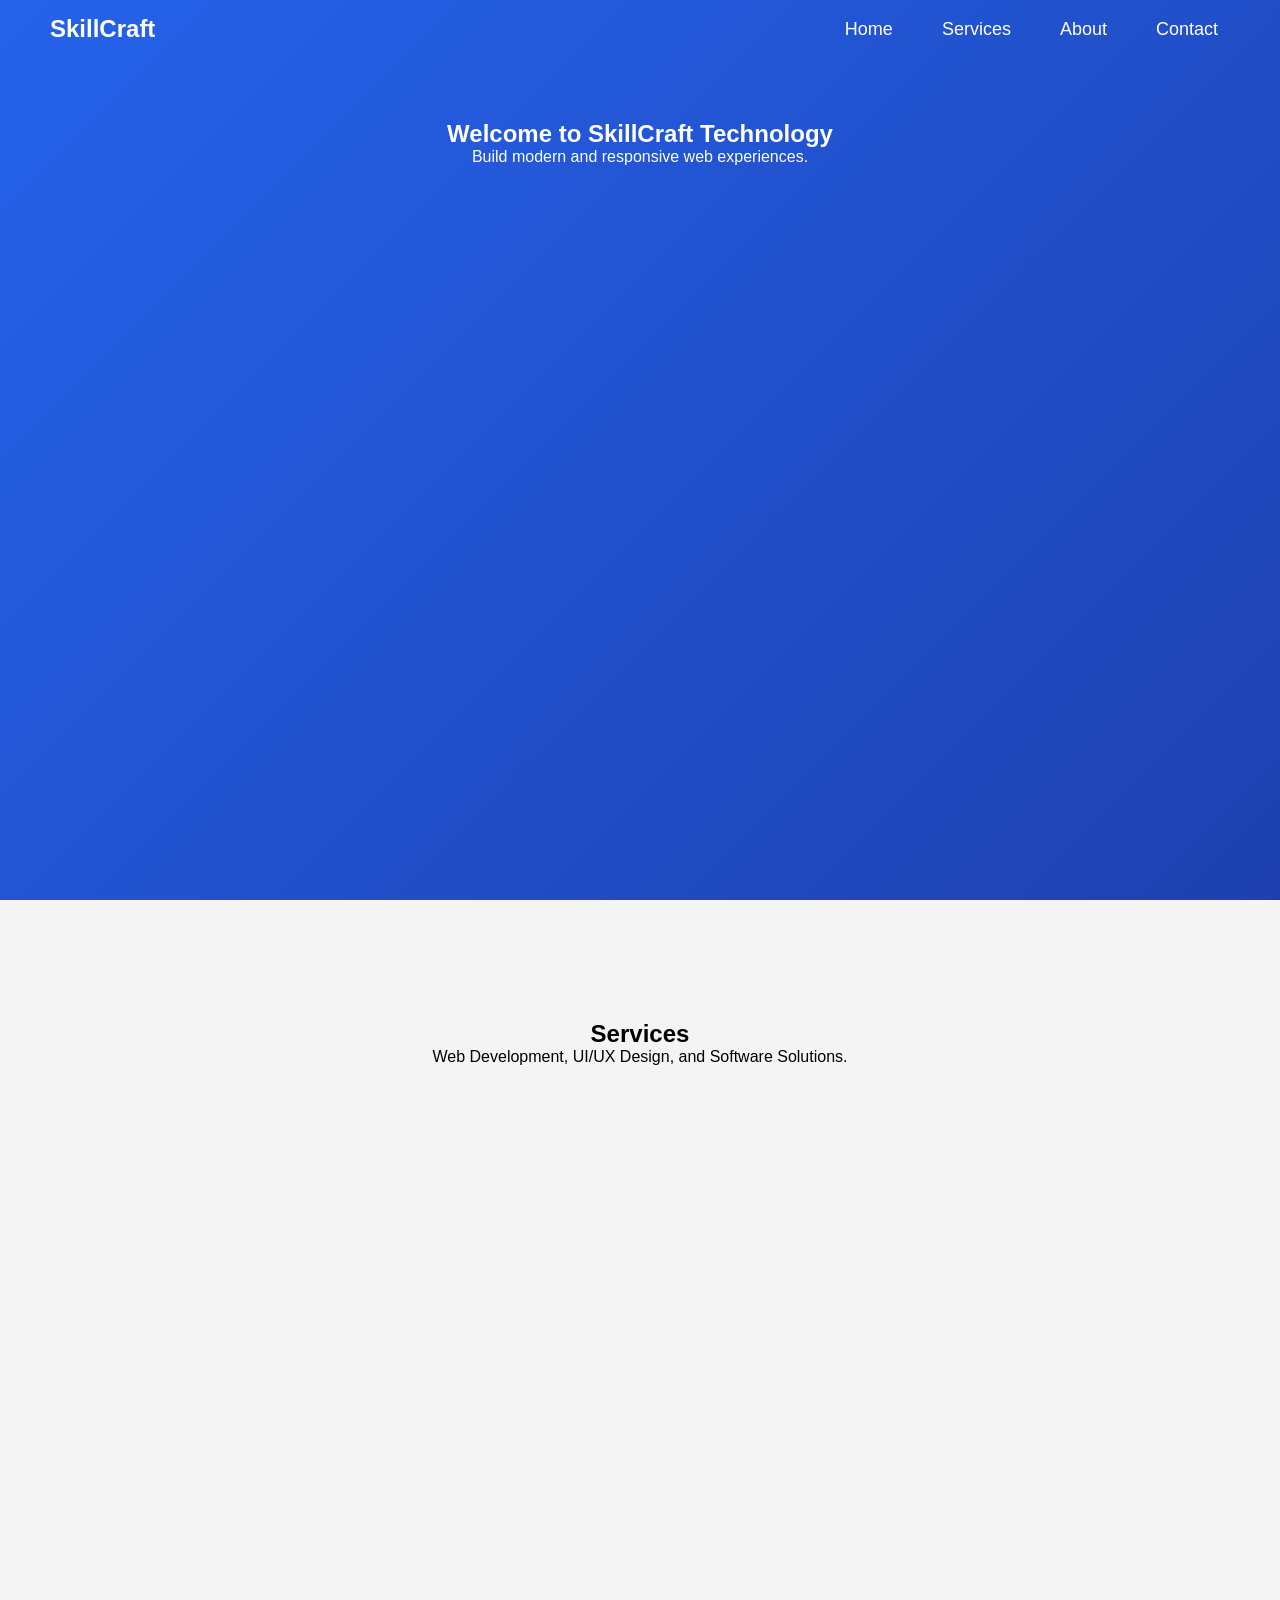
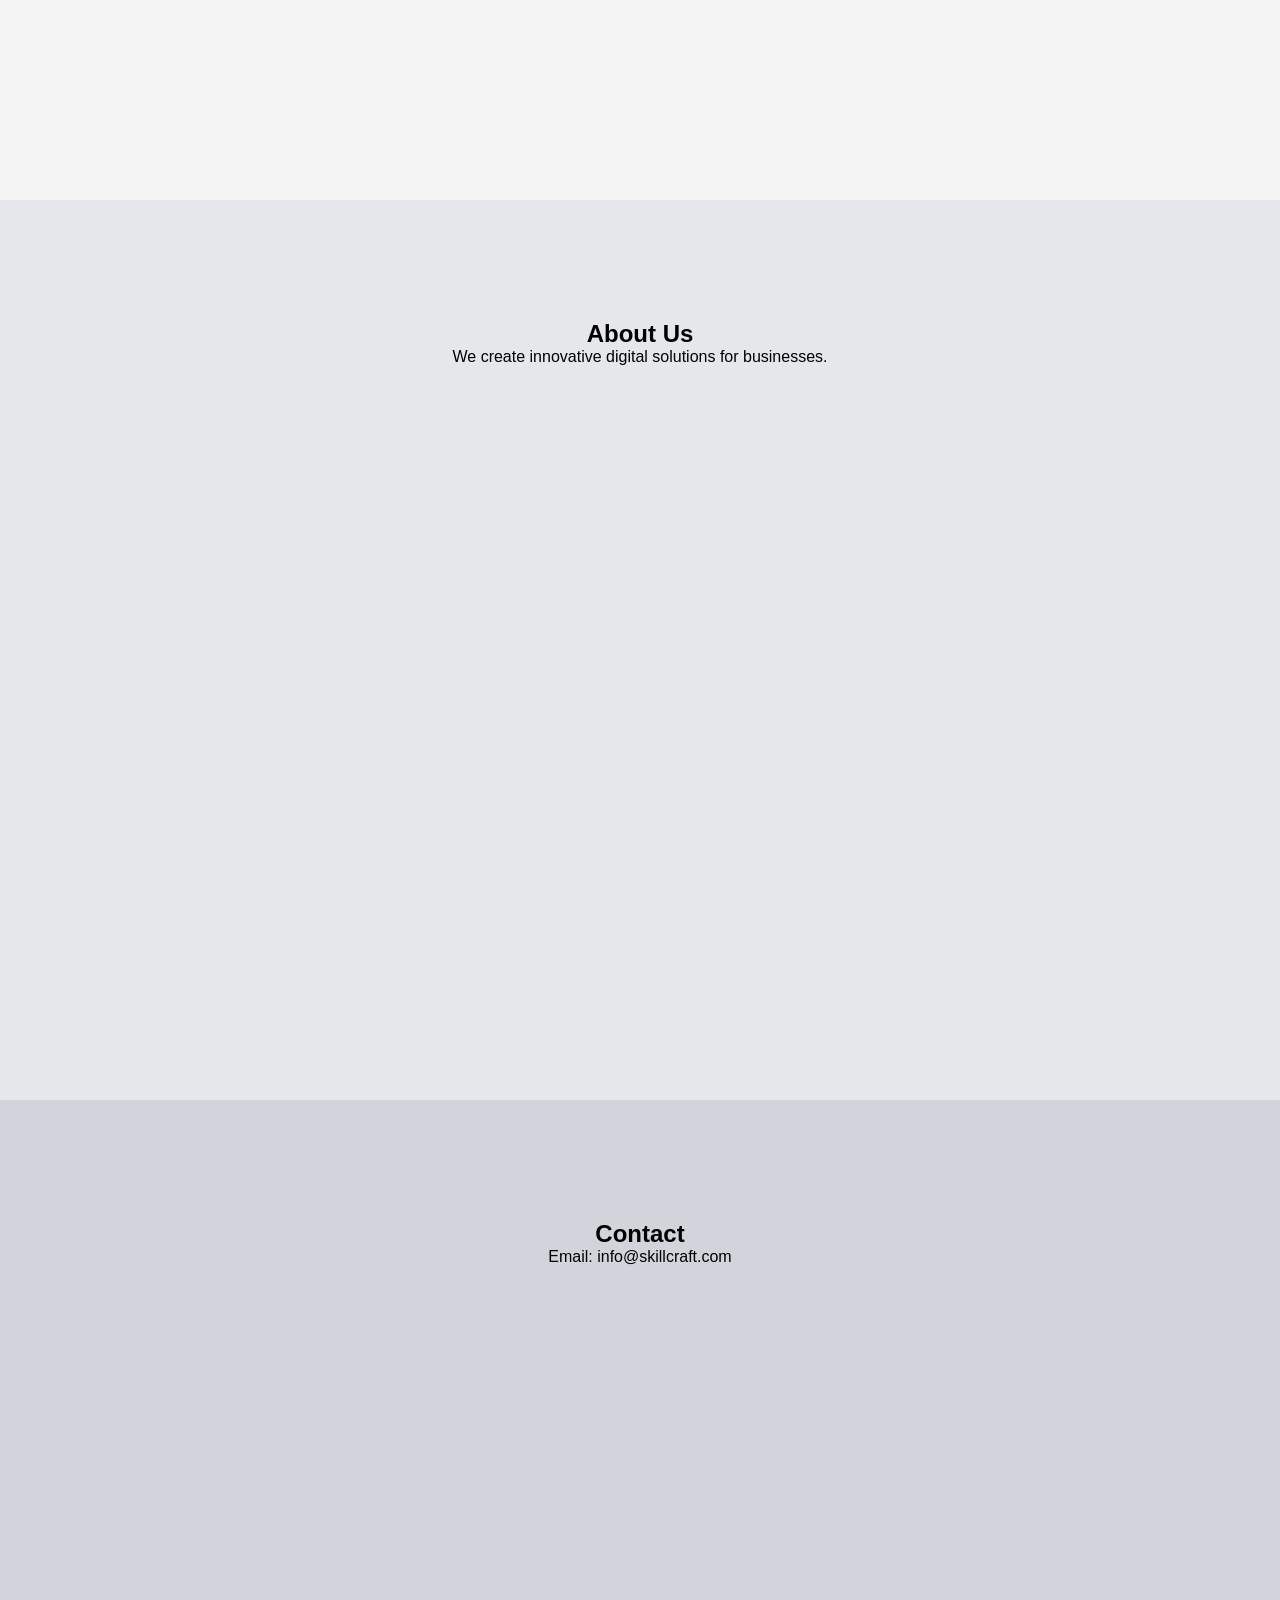
<file: index.html>
<!DOCTYPE html>
<html lang="en">
<head>
    <meta charset="UTF-8">
    <meta name="viewport" content="width=device-width, initial-scale=1.0">
    <title>SkillCraft Technology</title>
    <link rel="stylesheet" href="style.css">
</head>
<body>

    <!-- Navigation -->
    <nav id="navbar">
        <div class="logo">SkillCraft</div>
        <ul class="nav-links">
            <li><a href="#home">Home</a></li>
            <li><a href="#services">Services</a></li>
            <li><a href="#about">About</a></li>
            <li><a href="#contact">Contact</a></li>
        </ul>
    </nav>

    <!-- Hero Section -->
    <section id="home" class="section hero">
        <h1>Welcome to SkillCraft Technology</h1>
        <p>Build modern and responsive web experiences.</p>
    </section>

    <section id="services" class="section">
        <h2>Services</h2>
        <p>Web Development, UI/UX Design, and Software Solutions.</p>
    </section>

    <section id="about" class="section">
        <h2>About Us</h2>
        <p>We create innovative digital solutions for businesses.</p>
    </section>

    <section id="contact" class="section">
        <h2>Contact</h2>
        <p>Email: info@skillcraft.com</p>
    </section>

    <script src="script.js"></script>
</body>
</html>
</file>
<file: style.css>
* {
    margin: 0;
    padding: 0;
    box-sizing: border-box;
    font-family: Arial, sans-serif;
}

body {
    scroll-behavior: smooth;
}

/* Navbar */
#navbar {
    position: fixed;
    top: 0;
    width: 100%;
    padding: 15px 50px;
    display: flex;
    justify-content: space-between;
    align-items: center;
    background: transparent;
    transition: all 0.4s ease;
    z-index: 1000;
}

#navbar.scrolled {
    background: #1e3a8a;
    box-shadow: 0 4px 10px rgba(0,0,0,0.2);
}

.logo {
    color: white;
    font-size: 24px;
    font-weight: bold;
}

.nav-links {
    list-style: none;
    display: flex;
}

.nav-links li {
    margin-left: 25px;
}

.nav-links a {
    text-decoration: none;
    color: white;
    font-size: 18px;
    padding: 8px 12px;
    border-radius: 5px;
    transition: 0.3s;
}

/* Hover Effect */
.nav-links a:hover {
    background: white;
    color: #1e3a8a;
}

/* Sections */
.section {
    min-height: 100vh;
    padding: 120px 50px;
    text-align: center;
}

.hero {
    background: linear-gradient(135deg, #2563eb, #1e40af);
    color: white;
}

#services {
    background: #f4f4f4;
}

#about {
    background: #e5e7eb;
}

#contact {
    background: #d1d5db;
}

/* Responsive */
@media (max-width: 768px) {
    #navbar {
        flex-direction: column;
        padding: 15px;
    }

    .nav-links {
        margin-top: 10px;
        flex-wrap: wrap;
        justify-content: center;
    }

    .nav-links li {
        margin: 8px;
    }
}
</file>
